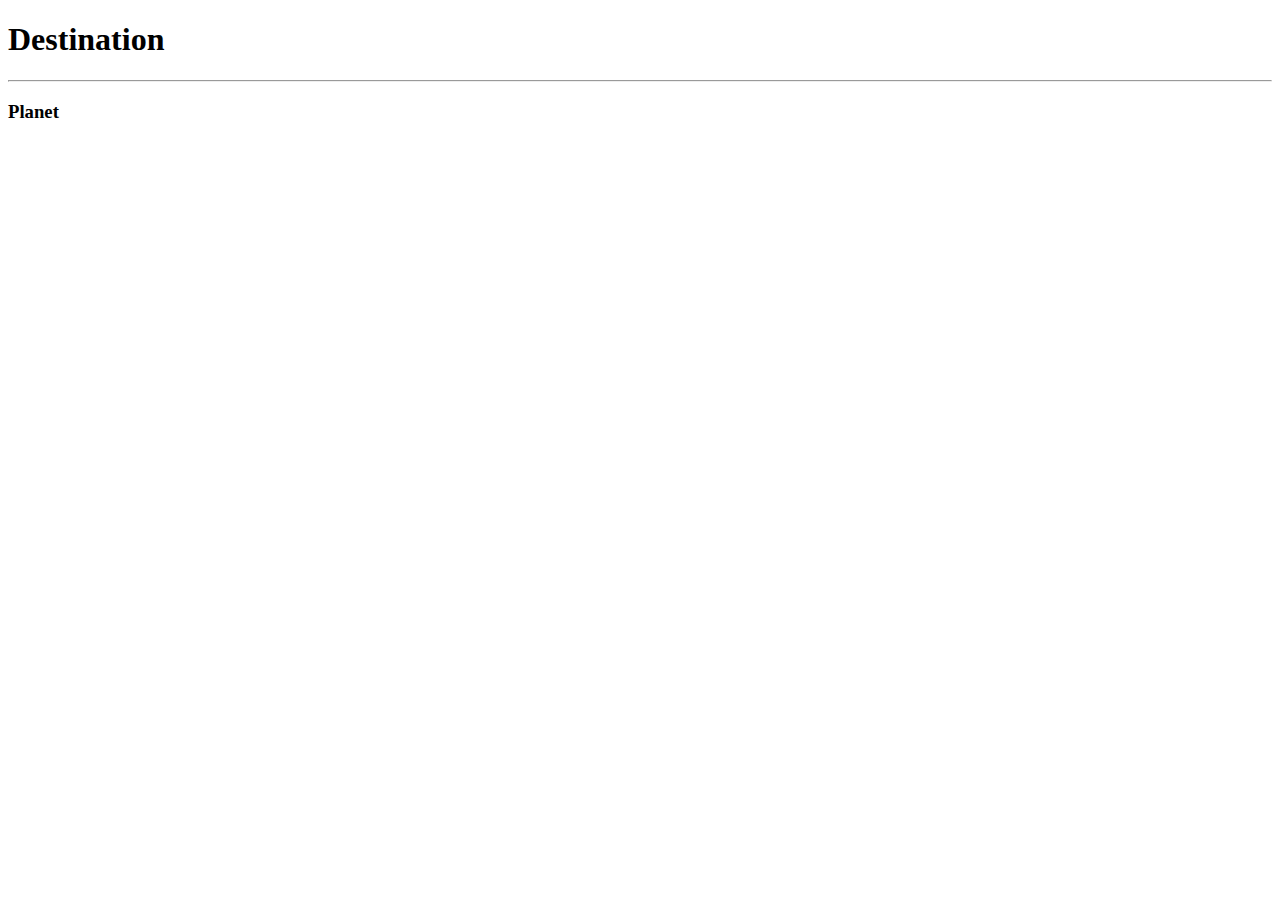
<file: fetch_planets.html>
<!DOCTYPE html>
<html>
  <head>
    <title>Fetch Planets</title>
  </head>
  <body>
    <h1>Destination</h1>
    <div id="destination">
      <hr>
      <h3>Planet</h3>
    </div>
    <script src="./fetch_planetsss.js"></script>
  </body>
</html>
</file>
